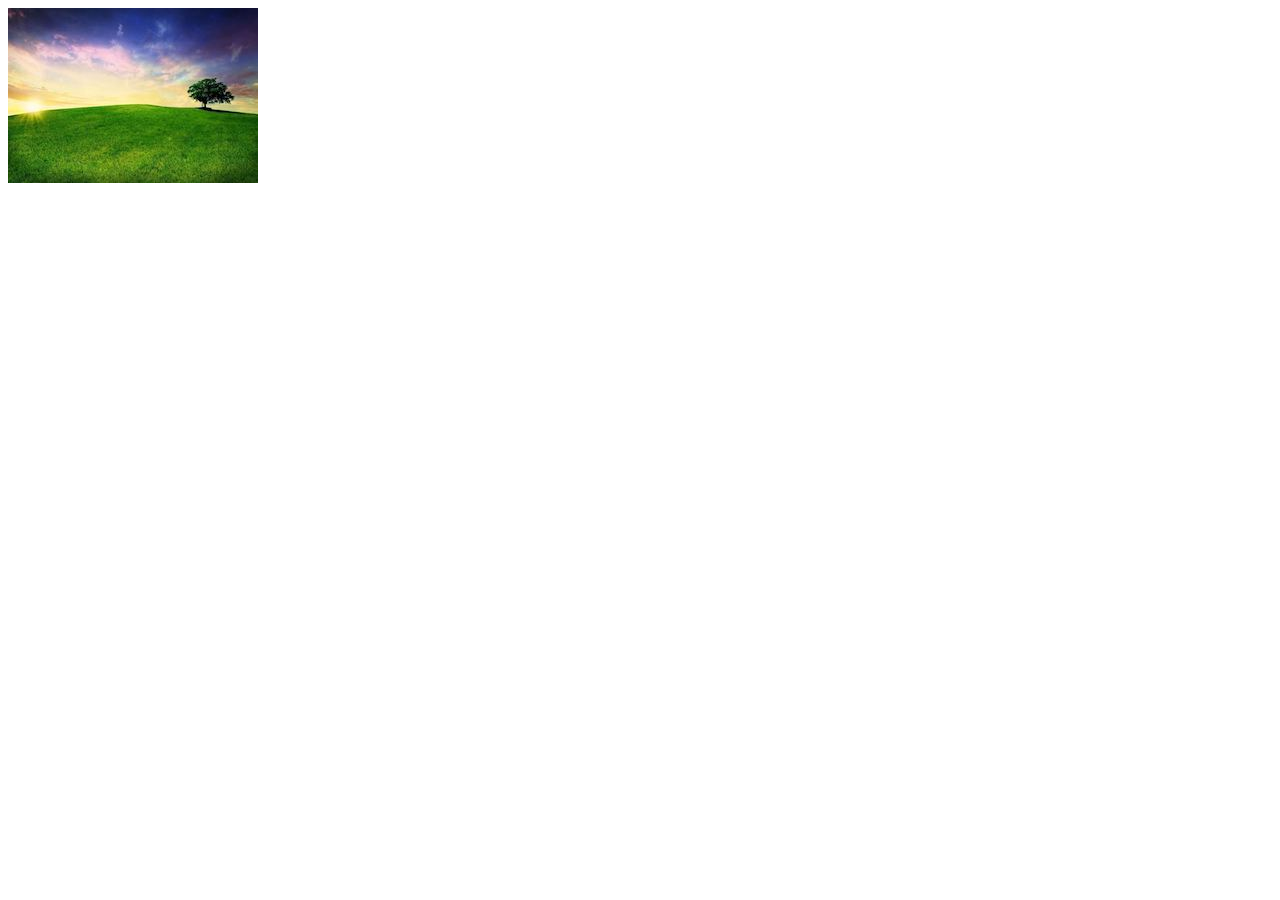
<file: 01_ejercicio_js/index.html>
<!DOCTYPE html>
<html lang="en">
<head>
    <meta charset="UTF-8">
    <meta name="viewport" content="width=device-width, initial-scale=1.0">
    <meta http-equiv="X-UA-Compatible" content="ie=edge">
    <title>Document</title>
    <script src="Jquery/jquery-3.3.1.min.js"></script>
</head>

<body>
    <img src="img/arbol.jpg" id="img1" >

    <script src="main.js"></script>
</body>
</html>
</file>
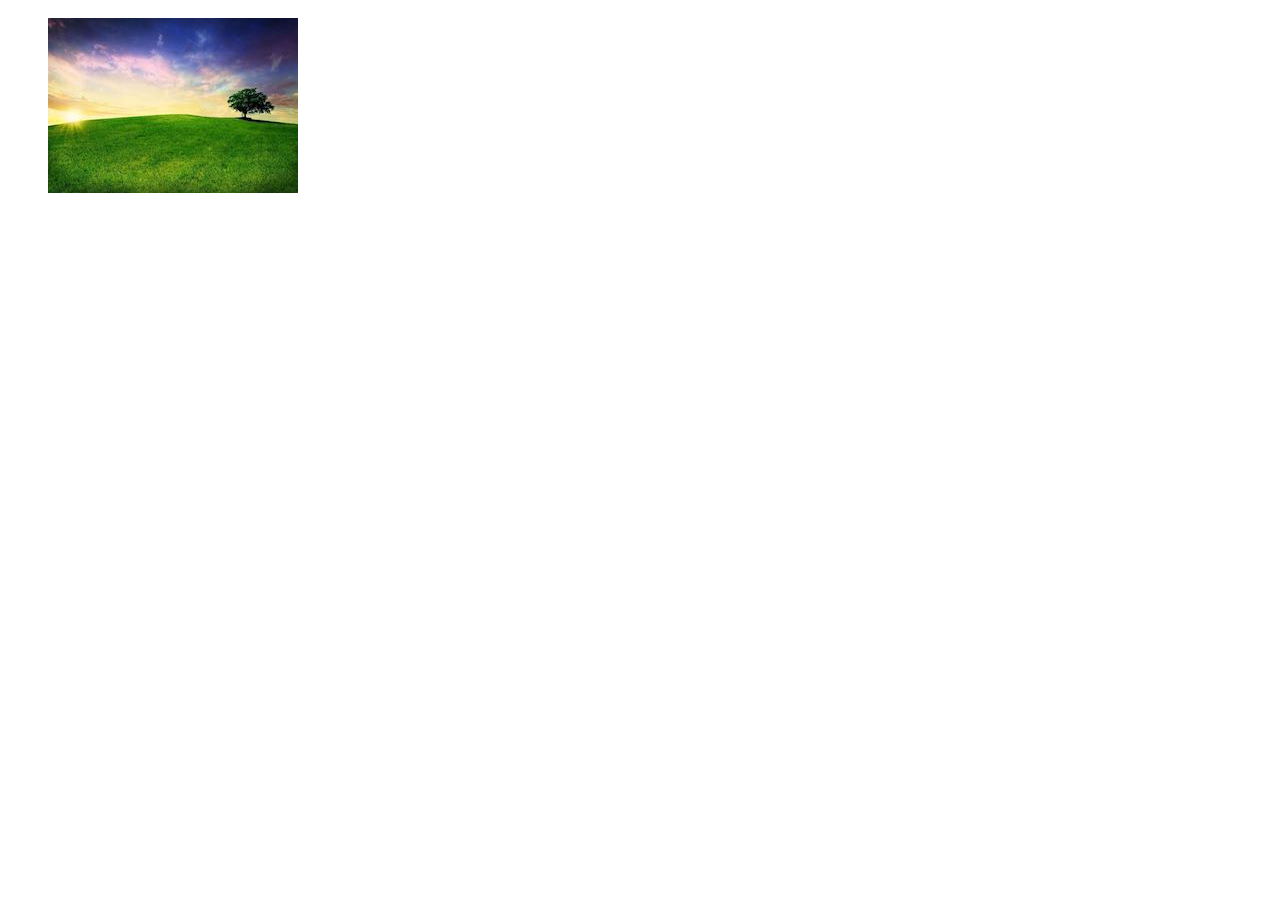
<file: 02_ejercicio_js/index.html>
<!DOCTYPE html>
<html lang="en">
<head>
    <meta charset="UTF-8">
    <meta name="viewport" content="width=device-width, initial-scale=1.0">
    <meta http-equiv="X-UA-Compatible" content="ie=edge">
    <title>Document</title>
    <script src="Jquery/jquery-3.3.1.min.js"></script>
    <link rel="stylesheet" href="style.css">
</head>

<body>
    <div id="mensaje_img1">Preciosa encina en mitad de la meseta castellana......</div>
    <img src="img/arbol.jpg" id="imagen1">

    <script src="main.js"></script>
</body>
</html>
</file>
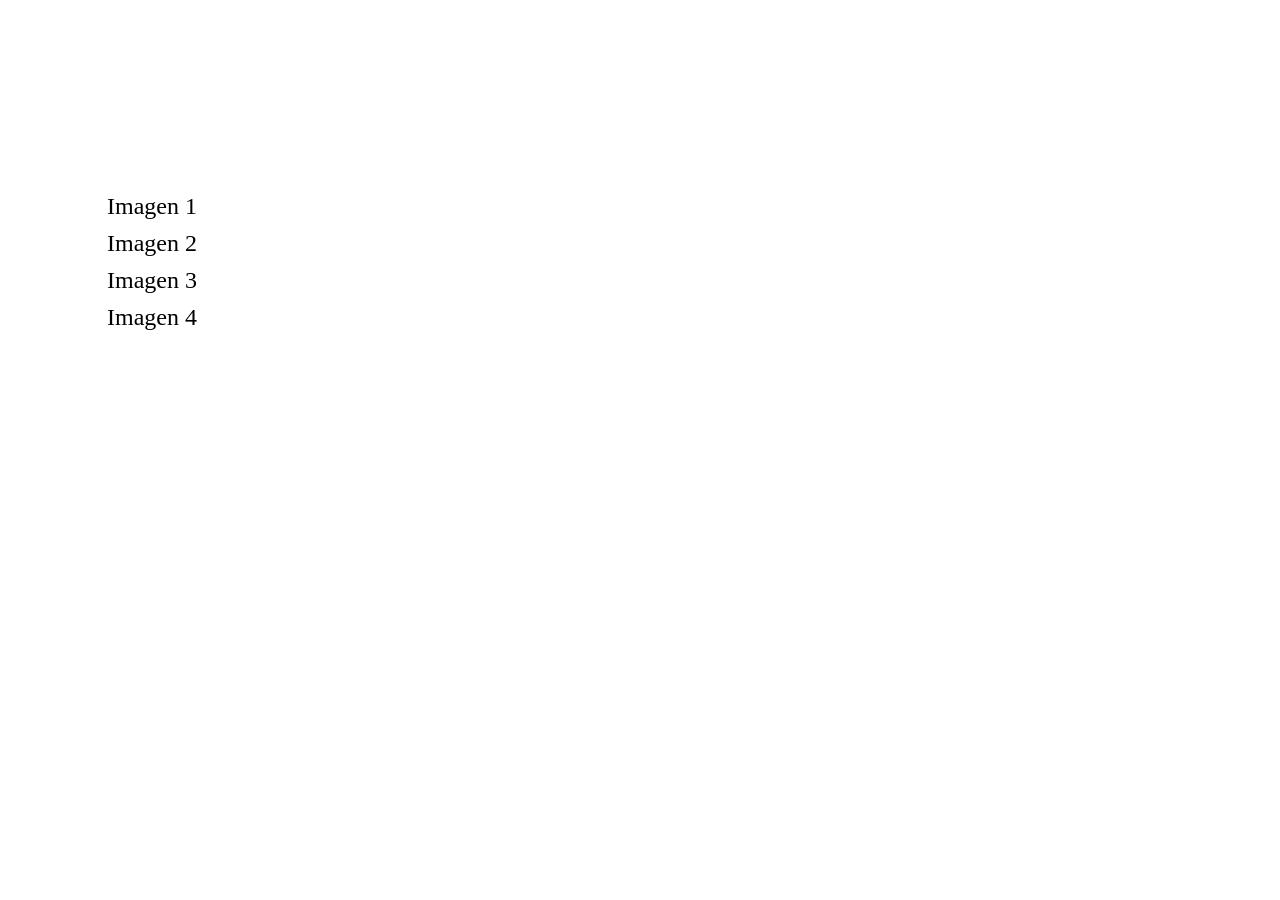
<file: 03_ejercicio_js/index.html>
<!DOCTYPE html>
<html lang="en">
<head>
    <meta charset="UTF-8">
    <meta name="viewport" content="width=device-width, initial-scale=1.0">
    <meta http-equiv="X-UA-Compatible" content="ie=edge">
    <title>Document</title>
    <script src="Jquery/jquery-3.3.1.min.js"></script>
    <link rel="stylesheet" href="style.css">
</head>

<body>
    <div id="contenedor1">
        <ul>
            <li id="elem1" >Imagen 1</li>
            <li id="elem2">Imagen 2</li>
            <li id="elem3">Imagen 3</li>
            <li id="elem4">Imagen 4</li>
        </ul>
    </div>
       
    <div id="contenedor2">
        <img src="img/blanco.jpg">
    </div>

    <script src="main.js"></script>
</body>
</html>
</file>
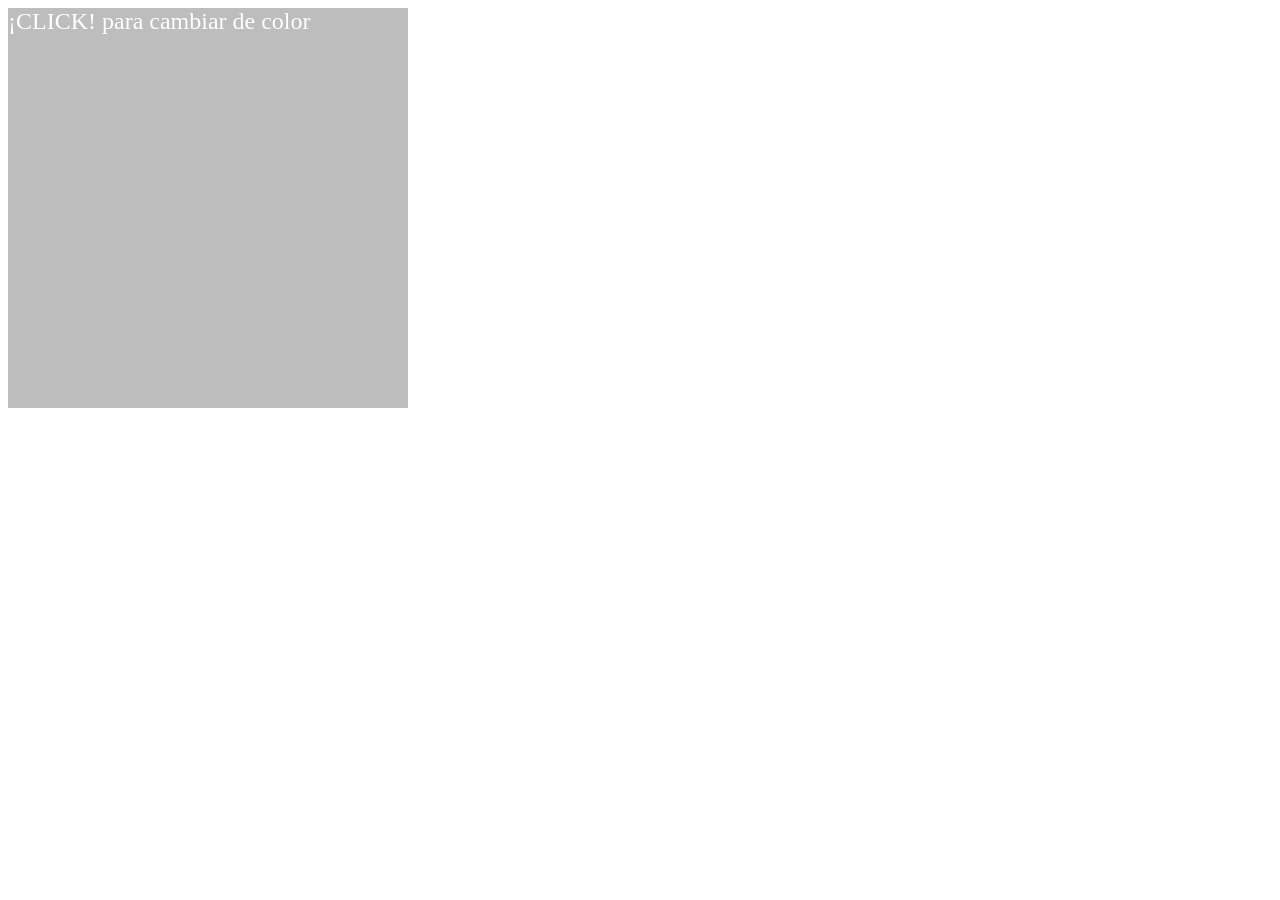
<file: 04_ejercicio_js/index.html>
<!DOCTYPE html>
<html lang="en">
<head>
    <meta charset="UTF-8">
    <meta name="viewport" content="width=device-width, initial-scale=1.0">
    <meta http-equiv="X-UA-Compatible" content="ie=edge">
    <title>Document</title>
    <script src="Jquery/jquery-3.3.1.min.js"></script>
    <link rel="stylesheet" href="style.css">
</head>

<body>
    <div id="anuncio"></div>
    <script src="main.js"></script>
</body>
</html>
</file>
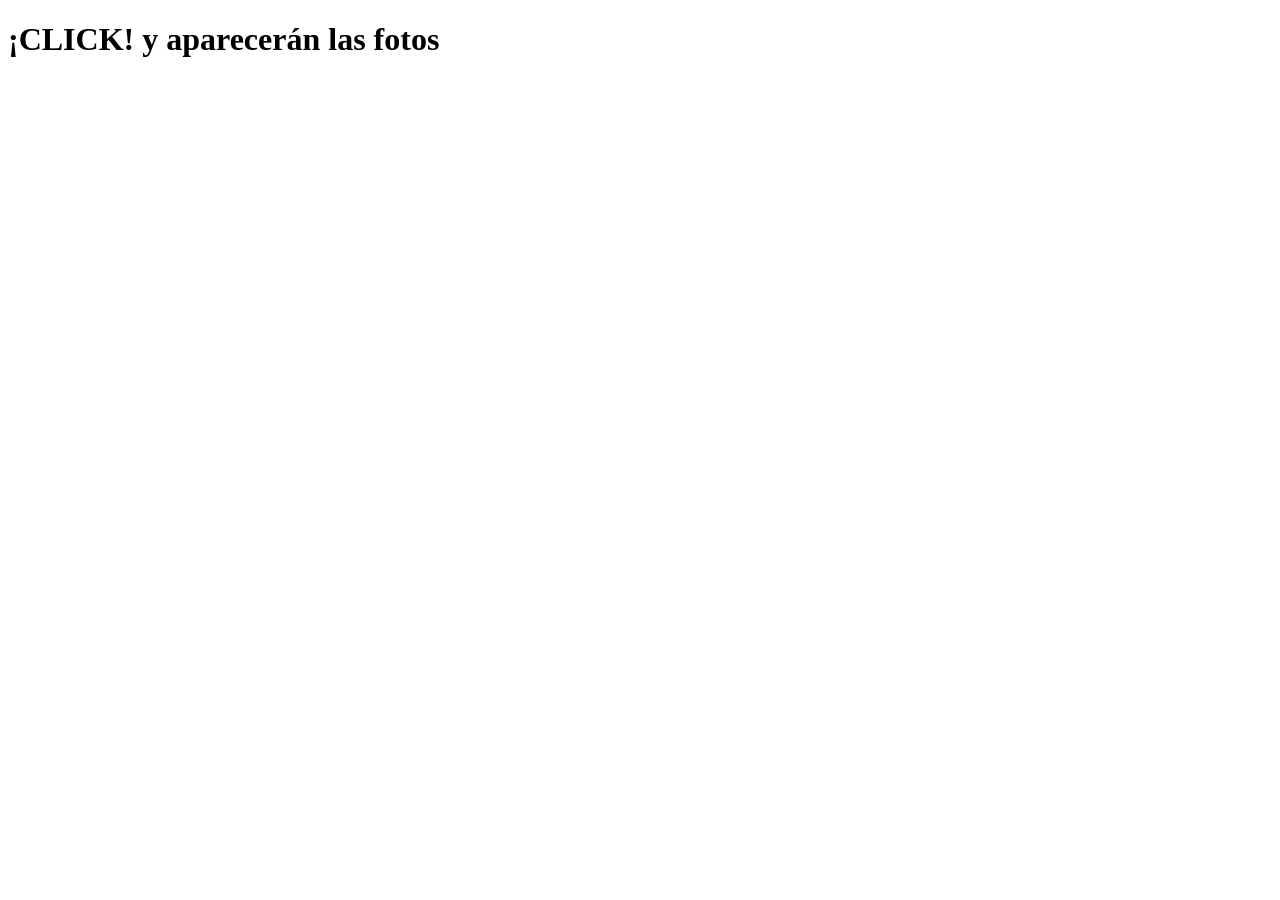
<file: 05_ejercicio_js/index.html>
<!DOCTYPE html>
<html lang="en">
<head>
    <meta charset="UTF-8">
    <meta name="viewport" content="width=device-width, initial-scale=1.0">
    <meta http-equiv="X-UA-Compatible" content="ie=edge">
    <title>Document</title>
    <script src="Jquery/jquery-3.3.1.min.js"></script>
</head>

<body>
    <h1>¡CLICK! y aparecerán las fotos</h1>
	<div id="carrete">
		<img src="img/sol.jpg" width="250">
		<img src="img/arbol.jpg" width="250">
		<img src="img/rio.jpg" width="250">
		<img src="img/lago.jpg" width="250">
	</div>

    <script src="main.js"></script>
</body>
</html>
</file>
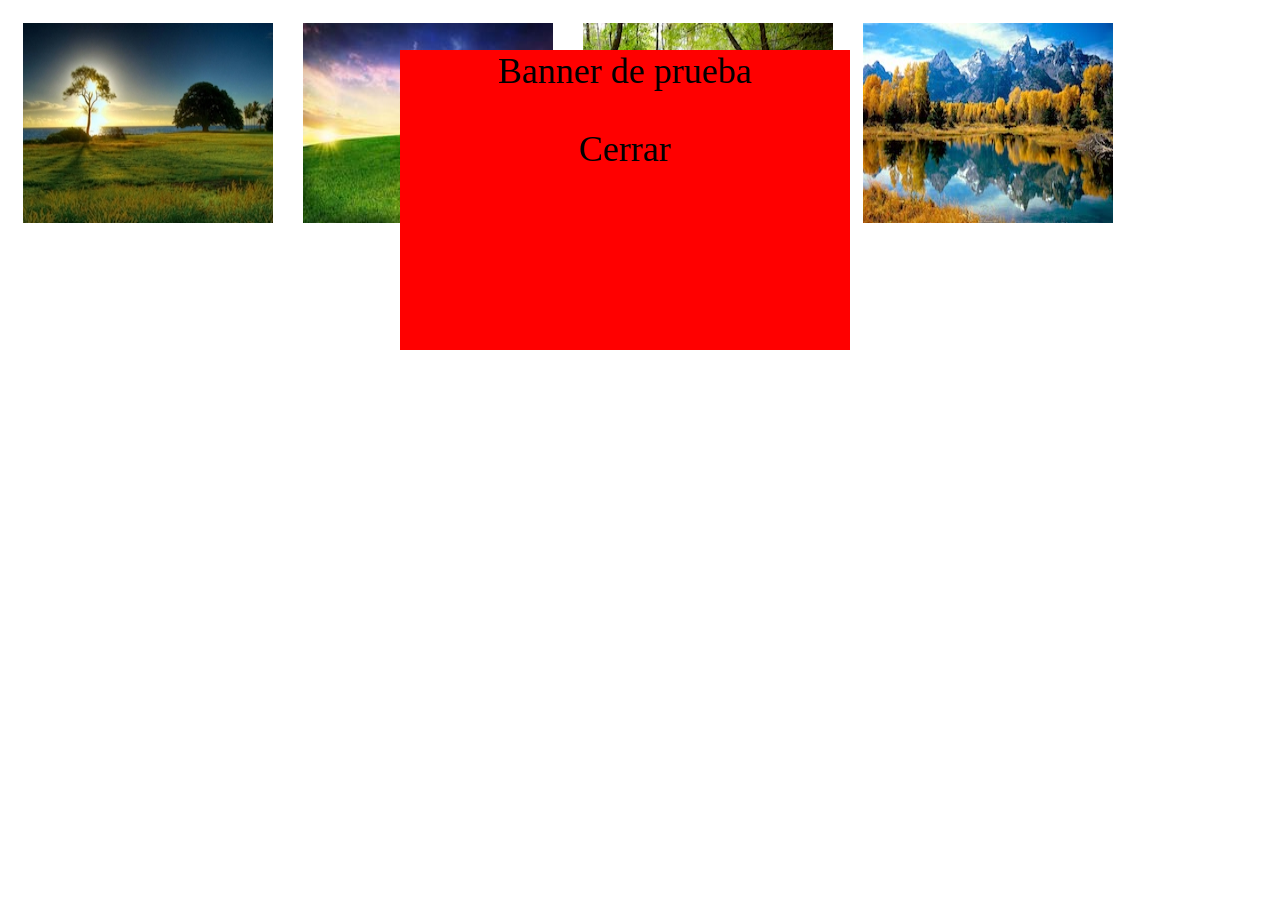
<file: 06_ejercicio_js/index.html>
<!DOCTYPE html>
<html lang="en">
<head>
    <meta charset="UTF-8">
    <meta name="viewport" content="width=device-width, initial-scale=1.0">
    <meta http-equiv="X-UA-Compatible" content="ie=edge">
    <title>Document</title>
    <script src="Jquery/jquery-3.3.1.min.js"></script>
    <link rel="stylesheet" href="style.css">
</head>

<body>
    <div id="banner">
        Banner de prueba
     <p id="cerrar">Cerrar</p>
    </div>

    <div id="carrete">
        <img id="imagen1" src="img/sol.jpg" width="250">
        <img id="imagen2" src="img/arbol.jpg" width="250">
        <img id="imagen3" src="img/rio.jpg" width="250">
        <img id="imagen4" src="img/lago.jpg" width="250">
    </div>

    <script src="main.js"></script>
</body>
</html>
</file>
<file: 02_ejercicio_js/style.css>
img{
    padding:10px 40px;
 }

 #mensaje_img1 {
    position: absolute;
    left: 50px;
    top: 220px;
    width: 280px;
    height: 115px;
    background-color: #FF9;
    font-size: 24px;
    font-weight: bold;
    padding: 25px;
    border: dotted 2px #00F;
 }
</file>
<file: 03_ejercicio_js/style.css>
#contenedor1 {
   position: absolute;
   left: 67px;
   top: 177px;
   width: 408px;
   height: 298px;
   z-index: 1;
}
#contenedor2 {
   position: absolute;
   left: 510px;
   top: 176px;
   width: 443px;
   height: 297px;
   z-index: 2;
}
ul{
   list-style:none;
}
li{
   margin:10px 0;
   font-size:24px;
   width:95px;
}
.destacar{
   background-color:#F00;
   color:#FFF;
}
</file>
<file: 04_ejercicio_js/style.css>
#anuncio{
    background-color: #000;
    color: #FFF;
    font-size: 24px;
}
</file>
<file: 06_ejercicio_js/style.css>
#banner{
    background-color: red;
    width: 450px;
    height: 300px;
    position: absolute; /*Para que rompa el flujo y aparezca flotando*/
    left: 400px;
    top: 50px;
    font-size: 36px;
    text-align: center;
}

img{
    float: left;
    margin: 15px;
    width: 250px;
    height: 200px;
}

.texto {
    float: left; /*Para que los textos aparezcan uno al lado del otro*/
    margin: 15px;
    width: 250px;
    height: 200px;
    font-size: 36px;
}
</file>
